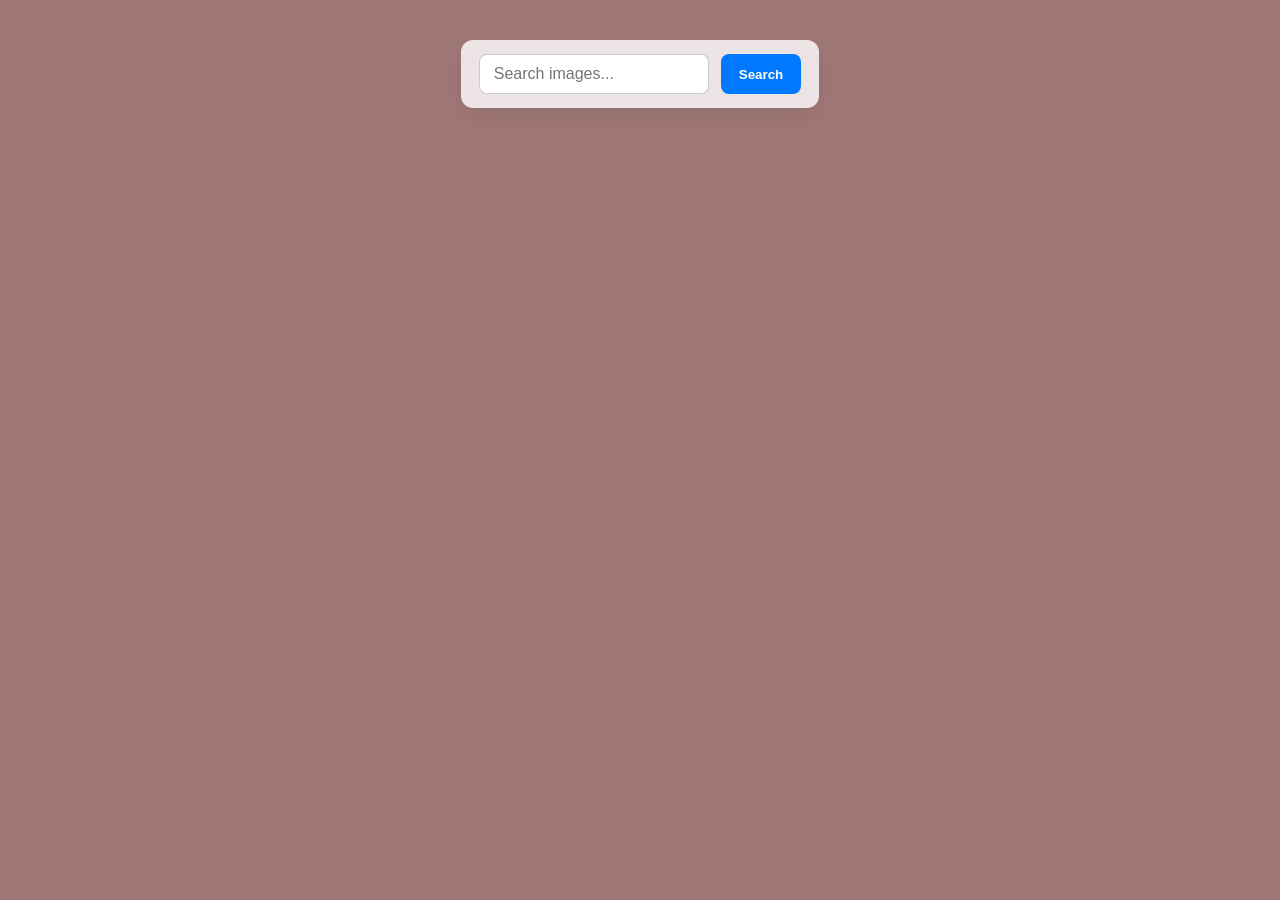
<file: src/index.html>
<!doctype html>
<html lang="en">
  <head>
    <meta charset="UTF-8" />
    <link rel="icon" type="image/svg+xml" href="/favicon.svg" />
    <meta name="viewport" content="width=device-width, initial-scale=1.0" />
    <title>Vanilla App Template</title>
    <link rel="stylesheet" href="./css/styles.css" />
  </head>
  <body>
    <div class="gallery-container"></div>
    <form class="form">
      <label>
        <input
          type="text"
          name="search-text"
          placeholder="Search images..."
          required
        />
      </label>
      <button type="submit">Search</button>
    </form>
    <span class="loader"></span>
      <ul class="gallery"></ul>
    </div>

    <script type="module" src="./main.js"></script>
  </body>
</html>
</file>
<file: src/css/styles.css>
/**
  |============================
  | include css partials with
  | default @import url()
  |============================
*/
/* Common styles */
@import url('./reset.css');
@import url('./base.css');

.gallery {
  display: flex;
  flex-wrap: wrap;
  gap: 16px;
  list-style: none;
  padding: 0;
}
.gallery li {
  width: calc(100% / 3 - 24px * 2);
  border: #005fcc solid 1px;
  border-radius: 8px;
  overflow: hidden;
}
.gallery img {
  width: 100%;
  max-height: 150px;
  object-fit: cover;

  display: block;
}
.gallery-container {
  max-width: 1200px;
  margin: 0 auto;
  padding: 20px;
}

.info {
  display: flex;
  flex-wrap: wrap;
  gap: 12px;
  justify-content: center;
  margin-top: 24px;
}
.info-item {
  display: flex;
  flex-direction: column;
  align-items: center;
  padding: 12px 18px;
}

/* Search form */
.form {
  display: flex;
  flex-wrap: wrap;
  justify-content: center;
  gap: 12px;
  max-width: 720px;
  margin: 0 auto 24px;
  padding: 14px 18px;
  background: rgba(255, 255, 255, 0.8);
  border-radius: 12px;
  box-shadow: 0 8px 20px rgba(0, 0, 0, 0.08);
}

.form input[type='text'] {
  flex: 1 1 220px;
  min-width: 180px;
  padding: 10px 14px;
  border: 1px solid rgba(0, 0, 0, 0.2);
  border-radius: 8px;
  font-size: 1rem;
  outline: none;
  transition:
    border-color 0.2s ease,
    box-shadow 0.2s ease;
}

.form input[type='text']:focus {
  border-color: rgba(0, 118, 255, 0.8);
  box-shadow: 0 0 0 3px rgba(0, 118, 255, 0.16);
}

.form button {
  display: inline-flex;
  align-items: center;
  justify-content: center;
  padding: 10px 18px;
  border: none;
  border-radius: 8px;
  background: #0078ff;
  color: #fff;
  font-weight: 600;
  cursor: pointer;
  transition:
    transform 0.1s ease,
    background 0.2s ease;
}

.form button:hover {
  background: #005fcc;
  transform: translateY(-1px);
}

.form button:active {
  transform: translateY(0);
}

.loader {
  margin: 20px auto;
  width: 48px;
  height: 48px;
  border: 5px solid #fff;
  border-bottom-color: transparent;
  border-radius: 50%;
  display: inline-block;
  box-sizing: border-box;
  animation: rotation 1s linear infinite;
  display: none;
}

@keyframes rotation {
  0% {
    transform: rotate(0deg);
  }
  100% {
    transform: rotate(360deg);
  }
}
</file>
